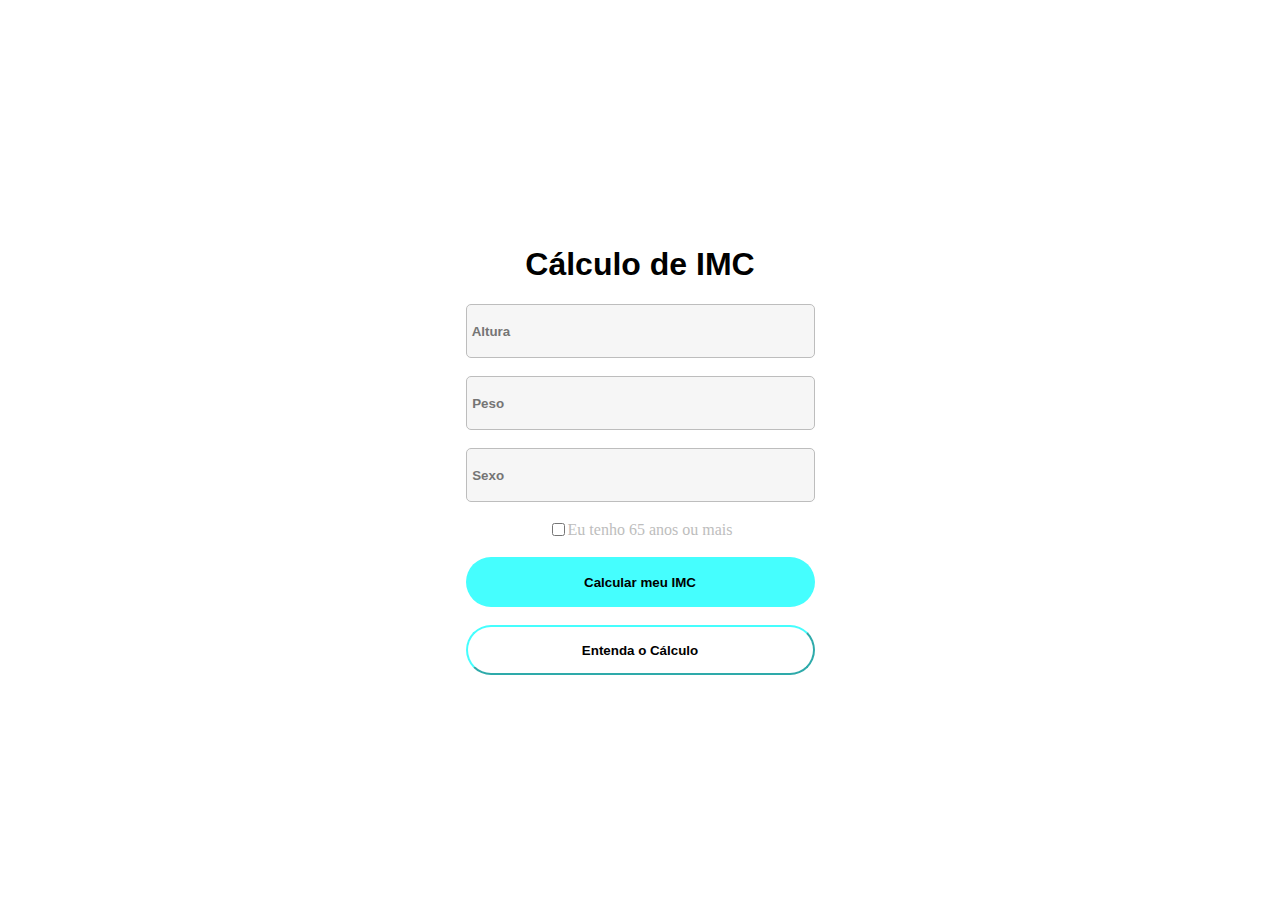
<file: index.html>
<!DOCTYPE html>
<html lang="en">

<head>
    <meta charset="UTF-8">
    <meta name="viewport" content="width=device-width, initial-scale=1.0">
    <link rel="stylesheet" href="css/app.css">
    <link rel="icon"  href="assets/icon.png">
    <title>IMC</title>
</head>

<body>
    <div class="container">
        <div>
            <div>
                <h1>Cálculo de IMC</h1>
            </div>

            <div>
                <input class="input-text"  type="text" placeholder=" Altura" />
            </div>
            <br>
            <div>
                <input class="input-text" type="text" placeholder=" Peso" />
            </div>
            <br>
            <div>
                <input class="input-text" type="text" placeholder=" Sexo" />
            </div>
            <br>
            <div class="centerhistory">
                <br>
                <input class="input" id="ThirdAge" type="checkbox"/>
                <label for="ThirdAge"style="color:#BDBDBD;"> Eu tenho 65 anos ou mais</label>
            </div>
            <br>
            <button class="buttoncalc">Calcular meu IMC</button><br/>
            <br>
            <button class="buttonentenda">Entenda o Cálculo</button>
        </div>
        
        <div>
            <br>
            <br>
        </div>
    </div>

</body>

</html>
</file>
<file: css/app.css>
@media screen and (max-width: 400PX) {
    .containerbox {
        margin: 10px;
    }
}

@media screen and (max-width: 300px) {
    .buttoncalc,
    .buttonentenda {
        font-size: 14px;
        padding: 8px 16px;
    }
}

.flex {
    display: flex;
}

.flex-row {
    flex-direction: row;
}

.input-text {
    background-color: #F6F6F6;
    border: 1px solid #BDBDBD;
    height: 50px;
    width: 343px ;
    border-radius: 5px;
    font-weight: bold;
    font-family: sans-serif;
    
}

.input-text-search {
    background-color: #F6F6F6;
    border: 1px solid #BDBDBD;
    height: 50px;
    width: 343px ;
    border-radius: 100px;
    font-weight: bold;
    
}

.input{
background-color:#BDBDBD ;
font-family: sans-serif;

}

body, html {
    height: 100%;
    margin: 0;
    display: flex;
    justify-content: center;
    align-items: center;
}

.container {
    width: 600px; /* largura desejada */
    height: 500px; /* altura desejada */
    /*border-radius: 10px;
    box-shadow: 0 0 10px rgba(0, 0, 0, 0.1);*/
    display: flex;
    justify-content: center;
    align-items: center;
}
.containerbox {
    width: 400px; /* largura desejada */
    height: 400px; /* altura desejada */
    border-radius: 10px;
    box-shadow: 0 0 10px rgba(0, 0, 0, 0.1);
    display: flex;
    justify-content: center;
    align-items: center;
}

.divtopo{
     background-color: white; 
    width: 95px; /* Ajuste conforme necessário */
    height: 95px; /* Ajuste conforme necessário */
    position: absolute;
    border-radius: 15px;
    /* top: 0; */
    left: 45%;
    transform: translateY(-200%);

}

.Paragrafocard
{
    color: #666666;
    font-size: 16px;

}

.buttoncalc {
    border-radius: 25px;
    width: 100%; /* largura igual à largura da div */
    height: 50px;
    background-color: #45FEFE;
    color: black;
    border: none;
    cursor: pointer;
    /*transition: width 0.5s;  animação de transição */
    font-family: sans-serif;
    font-weight: bold;
}

.buttonentenda {
    border-radius: 25px;
    width: 100%; /* largura igual à largura da div */
    height: 50px;
    background-color:white;
    border-color: #45FEFE;
    cursor: pointer;
    font-family: sans-serif;
    font-weight: bold;
}


.button:hover {
    width: 200px; /* ao passar o mouse, o botão vai para a largura máxima */
}

h1{
 text-align: center;
 font-family: sans-serif;
 /* top:2; */
}


.quebra {
    display: block;
}


.imghistory{
    width: 95px;
    height: 95px;
     position: absolute; 
      top: 5; 
     left: 50%;
    transform: translateX(-50%);
    border: 2px solid #45FEFE; /* Adiciona uma borda preta de 2px */
     border-radius: 20px;  
 }  


 .centerhistory{
    display: flex;
    justify-content: center;
    align-items: center;

 }

 /* GERADO AUTOMATICAMENTE */
 


 .content-blocks,
 .content-blocks * {
   box-sizing: border-box;
 }
 .content-blocks {
   position: absolute;
   inset: 0;
 }
 .content-content-block-small {
   height: 77px;
   position: absolute;
   right: 16px;
   left: 16px;
   top: 304px;
 }
 .content-block {
   background: #f6f6f6;
   border-radius: 8px;
   width: 50px;
   height: 50px;
   position: absolute;
   left: 0px;
   top: 0px;
 }
 .header {
   color: #000000;
   text-align: left;
   font-family: var(--ui-16-semi-font-family, "Inter-SemiBold", sans-serif);
   font-size: var(--ui-16-semi-font-size, 16px);
   font-weight: var(--ui-16-semi-font-weight, 600);
   position: absolute;
   left: 66px;
   top: 0px;
 }
 ._8-m-ago {
   color: #522020;
   text-align: right;
   font-family: var(--ui-14-regular-font-family, "Inter-Regular", sans-serif);
   font-size: var(--ui-14-regular-font-size, 14px);
   font-weight: var(--ui-14-regular-font-weight, 400);
   position: absolute;
   right: 0px;
   top: 2px;
 }
 .he-ll-want-to-use-your-yacht-and-i-don-t-want-this-thing-smelling-like-fish {
   color: #000000;
   text-align: left;
   font-family: var(--ui-14-regular-font-family, "Inter-Regular", sans-serif);
   font-size: var(--ui-14-regular-font-size, 14px);
   font-weight: var(--ui-14-regular-font-weight, 400);
   position: absolute;
   right: 8px;
   left: 66px;
   top: 27px;
 }
 .divider-line {
   border-style: solid;
   border-color: #e8e8e8;
   border-width: 1px 0 0 0;
   height: 0px;
   position: absolute;
   right: 0px;
   left: 66px;
   bottom: 0px;
   transform-origin: 0 0;
   transform: rotate(0deg) scale(1, 1);
 }
 .content-content-block-small2 {
   height: 77px;
   position: absolute;
   right: 16px;
   left: 16px;
   top: 397px;
 }
 .content-block2 {
   background: var(--gray-01, #f6f6f6);
   border-radius: 8px;
   width: 50px;
   height: 50px;
   position: absolute;
   left: 0px;
   top: 0px;
 }
 ._8-m-ago2 {
   color: var(--gray-03, #bdbdbd);
   text-align: right;
   font-family: var(--ui-14-regular-font-family, "Inter-Regular", sans-serif);
   font-size: var(--ui-14-regular-font-size, 14px);
   font-weight: var(--ui-14-regular-font-weight, 400);
   position: absolute;
   right: 0px;
   top: 2px;
 }
 .divider-line2 {
   border-style: solid;
   border-color: var(--gray-02, #e8e8e8);
   border-width: 1px 0 0 0;
   height: 0px;
   position: absolute;
   right: 0px;
   left: 66px;
   bottom: 0px;
   transform-origin: 0 0;
   transform: rotate(0deg) scale(1, 1);
 }
</file>
